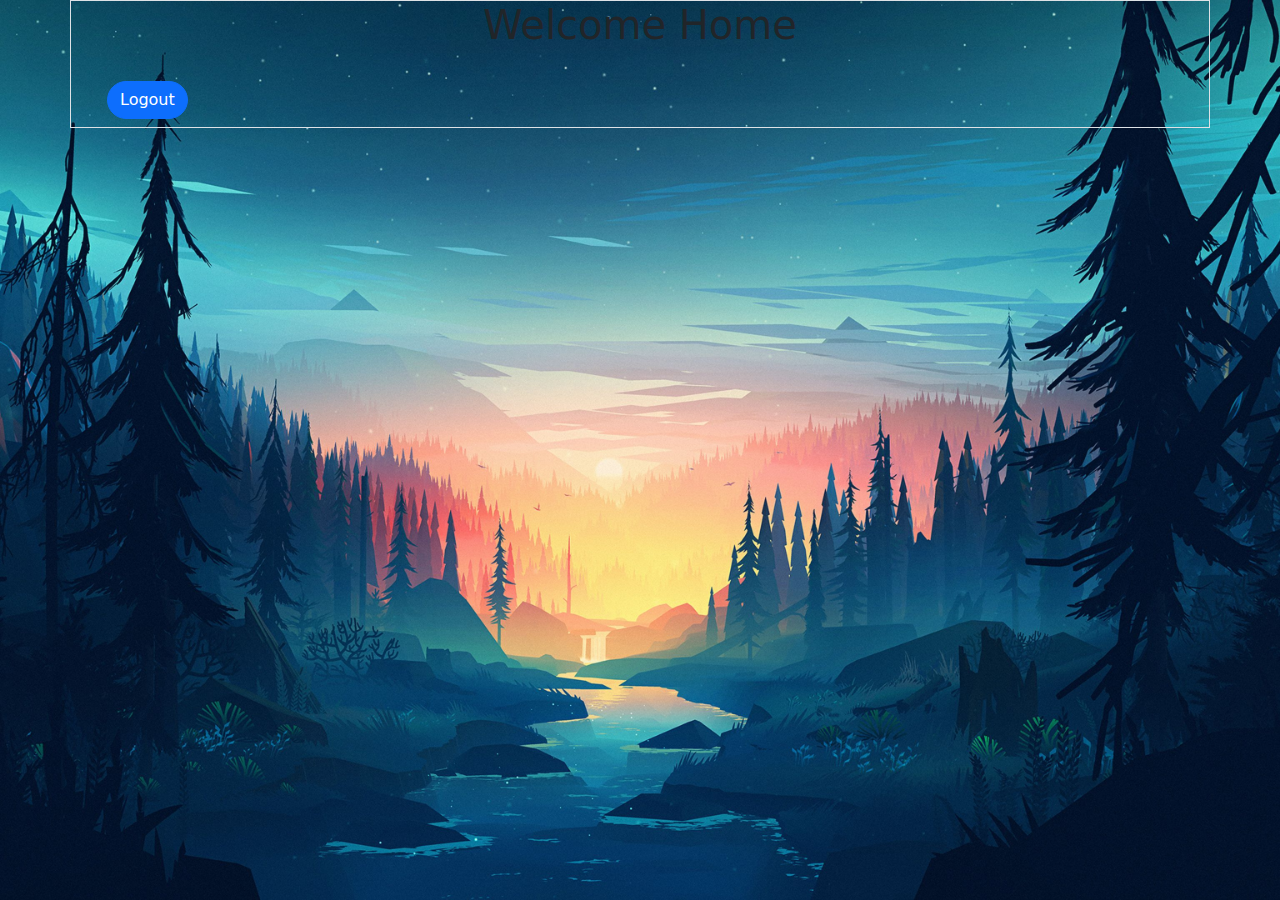
<file: hello.html>
<!DOCTYPE html>
<html lang="en">
<head>
    <meta charset="UTF-8">
    <meta name="viewport" content="width=device-width, initial-scale=1.0">
    <title>Document</title>
    <link rel="stylesheet" href="./Assets/css/hello.css">
    <link rel="stylesheet" href="./Assets/css/bootstrap.min.css" />
</head>
<body>
    <main>
        <section>
            <div class="container d-flex  flex-column border ">
          
                <h1 class="text-center">Welcome Home</h1>
                <a href="./index.html"><button class="btn btn-primary mb-2 m-4 rounded-pill" >Logout</button></a>
               
            </div>
        </section>
    </main>
</body>
</html>
</file>
<file: Assets/css/hello.css>
*{
    box-sizing: border-box;
}
body{
    background-image: url("../img/pic1.jpg");
    background-position: center;
    background-size: cover;
    height: 100vh;
}
</file>
